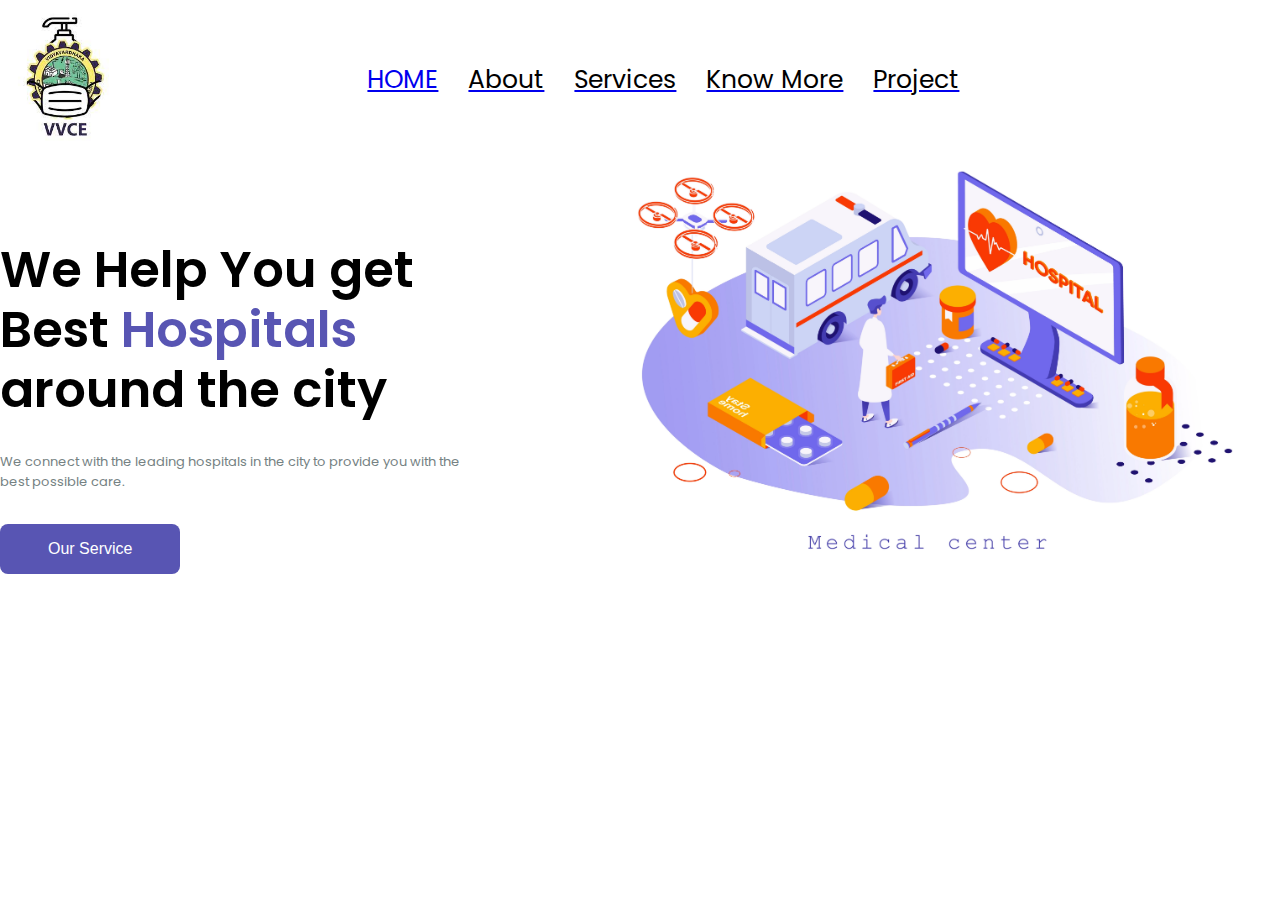
<file: index.html>
<!DOCTYPE html>
<html lang="en">
  <head>
    <meta charset="UTF-8" />
    <meta http-equiv="X-UA-Compatible" content="IE=edge" />
    <meta name="viewport" content="width=device-width, initial-scale=1.0" />
    <!-- stylesheet -->
    <link rel="stylesheet" href="style.css" />
    <!-- Font -->
    <link rel="preconnect" href="https://fonts.googleapis.com" />
    <link rel="preconnect" href="https://fonts.gstatic.com" crossorigin />
    <link
      href="https://fonts.googleapis.com/css2?family=Poppins:wght@200;300;400;500;600;700;800&display=swap"
      rel="stylesheet"
    />
    <title>Web ABA</title>
  </head>
  <body>
    <div class="container">
      <section aria-label="navbar">
        <nav class="navbar-container">
          <div >
            <img src="./assets/logovvce.jpg" alt="brand-logo" />
          </div>
          <div class="grow-list">
            <ul class="list">
              <a href="./index.html">
              <li class="list-item">HOME</a></li>
              </a>
              <a href="./index2.html">
              <li class="list-item">About</li>
            </a>
              <a href="./index1.html">
              <li class="list-item">Services</li>
            </a>
            <a href="http://www.vvce.ac.in">
              <li class="list-item">Know More</li>
            </a>
              <a href="https://github.com/bhuvan2002/Web-ABA">
              <li class="list-item">Project</li>
            </a>
            </ul>
          </div>
          <div class="button-group">
            <a href="./index3.html">
            <button class="btn nav-button">Contact Us</button>
            </a>
          </div>
        </nav>
      </section>
      <!-- Banner -->
      <section aria-label="banner">
        <div class="banner-container">
          <!-- Left text -->
          <div class="left-container">
            <h1 class="heading-text">
              We Help You get Best <span>Hospitals</span> around the city
            </h1>
            <p class="description">
              We connect with the leading hospitals in the city to provide you with the best possible care.
            </p>
            <a href="./index1.html">
            <button class="hero-btn btn">Our Service</button>
          </a>
          </div>
          <!-- Right Text -->
          <div>
            <img src="./assets/illustration.png" alt="illustration" />
          </div>
        </div>
      </section>
    </div>
  </body>
</html>
</file>
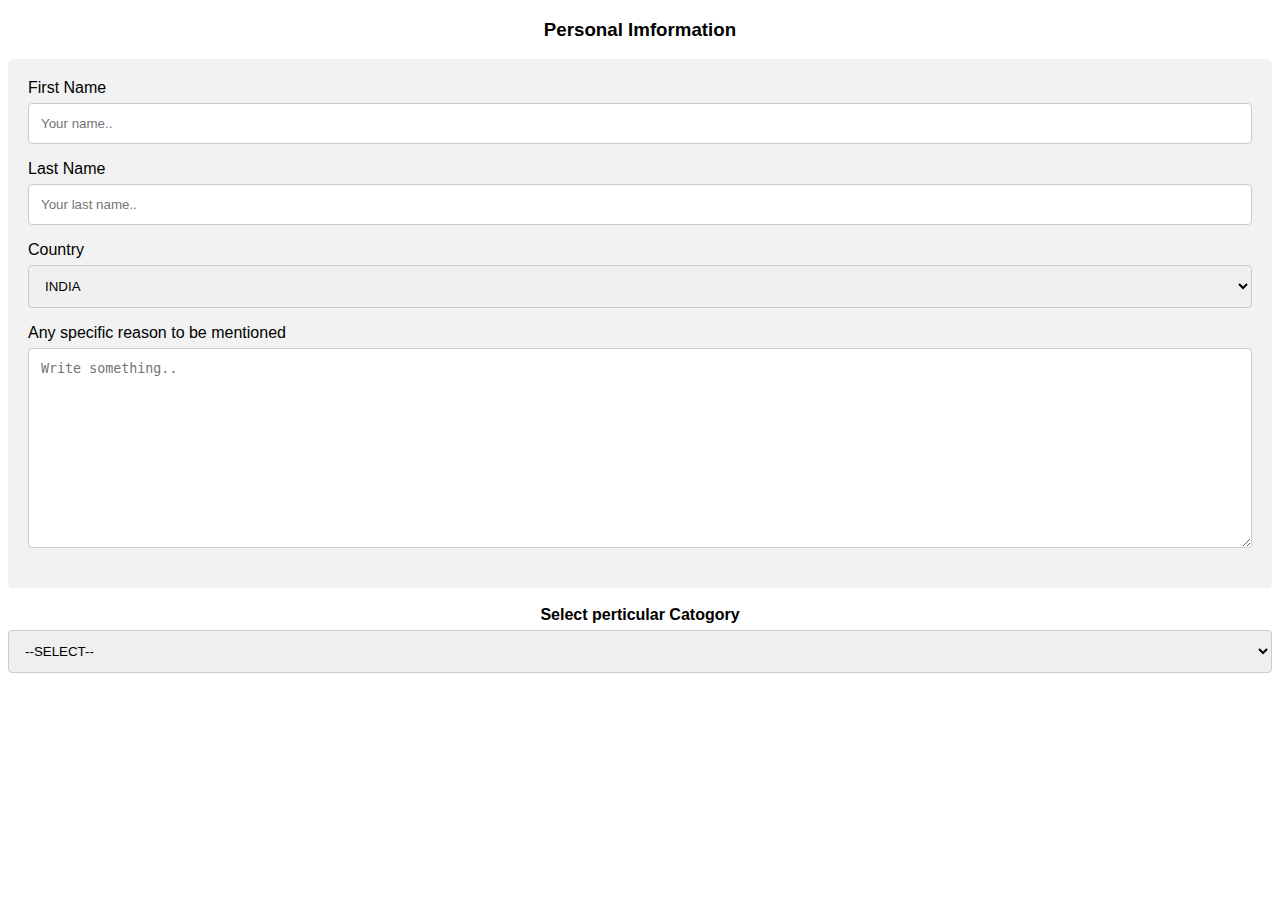
<file: index1.html>
<!DOCTYPE html>
<html >
  <head>
    <title>Services</title>
    <link rel="stylesheet" href="style1.css">
    <style>
   
    </style>
      <script language="javascript">
        function capital()
        {
          var count=document.forms["frm1"].country.value;
          var capital="";

          if (count=="india")
          {
            window.open('https://www.practo.com/mysore/cardiologist', 'newwindow');
          }
          if (count=="china")
          {
            window.open('https://www.practo.com/mysore/dermatologist', 'newwindow');
          }
          if (count=="pakistan")
          {
            window.open('https://www.practo.com/mysore/gastroenterologist', 'newwindow');
          }
          if (count=="bangladesh")
          {
            window.open('https://www.justdial.com/Mysore/Nephrologists/nct-10336578', 'newwindow');
          }
          if (count=="japan")
          {
            window.open('https://www.practo.com/mysore/neurologist', 'newwindow');
          }
          if (count=="america")
          {
            window.open('https://www.practo.com/mysore/gynecologist', 'newwindow');
          }
          if (count=="australia")
          {
            window.open('https://www.justdial.com/Mysore/Ophthalmologists/nct-10343851', 'newwindow');
          }
          if (count=="uganda")
          {
            window.open('https://www.practo.com/mysore/pediatrician', 'newwindow');
          }
          if (count=="plastic")
          {
            window.open('https://www.practo.com/mysore/plastic-surgeon', 'newwindow');
          }
          if (count=="pulmo")
          {
            window.open('https://www.practo.com/mysore/pulmonologist', 'newwindow');
          }
          if (count=="radio")
          {
            window.open('https://www.practo.com/mysore/radiologist', 'newwindow');
          }
          if (count=="uria")
          {
            window.open('https://www.practo.com/mysore/urologist', 'newwindow');
          }
          if (count=="select")
          {
            capital="Please select any country";
          }
          document.getElementById("capt").innerHTML=capital;
        }
        </script>
  </head>
  <body>
    <center>
    <h3>Personal Imformation</h3>
    </center>
<div class="container">
  <form action="/action_page.php">
    <label for="fname">First Name</label>
    <input type="text" id="fname" name="firstname" placeholder="Your name..">

    <label for="lname">Last Name</label>
    <input type="text" id="lname" name="lastname" placeholder="Your last name..">

    <label for="country">Country</label>
    <select id="country" name="country">
      <option value="australia">INDIA</option>
      <option value="canada">Canada</option>
      <option value="usa">USA</option>
      <option value="india">AUSTRALIA</option>
      <option value="uae">UAE</option>
      <option value="dubai">DUBAI</option>
      <option value="china">CHINA</option>
      <option value="russia">RUSSIA</option>
      <option value="japan">JAPAN</option>
    </select>

    <label for="subject">Any specific reason to be mentioned</label>
    <textarea id="subject" name="subject" placeholder="Write something.." style="height:200px"></textarea>
  </form>
</div>

    <form name="frm1">
      <br>
      <center><strong>
        Select perticular Catogory</strong>
        <select name="country" onchange="capital()">
          <option value="select">--SELECT--</option>
          <option value="india">Cardiologists</option>
          <option value="china">Dermatologists</option>
          <option value="pakistan">Gastroenterologists</option>
          <option value="bangladesh">Nephrologists</option>
          <option value="japan">Neurologists</option>
          <option value="america">Gynecologists</option>
          <option value="australia">Ophthalmologists</option>
          <option value="uganda">Pediatricians</option>
          <option value="plastic">Plastic Surgeons</option>
          <option value="pulmo">Pulmonologists</option>
          <option value="radio">Radiologists</option>
          <option value="uria">Urologists</option>
          </select>
        <br><br>
        </center>
        </form>
  </body>
</html>
</file>
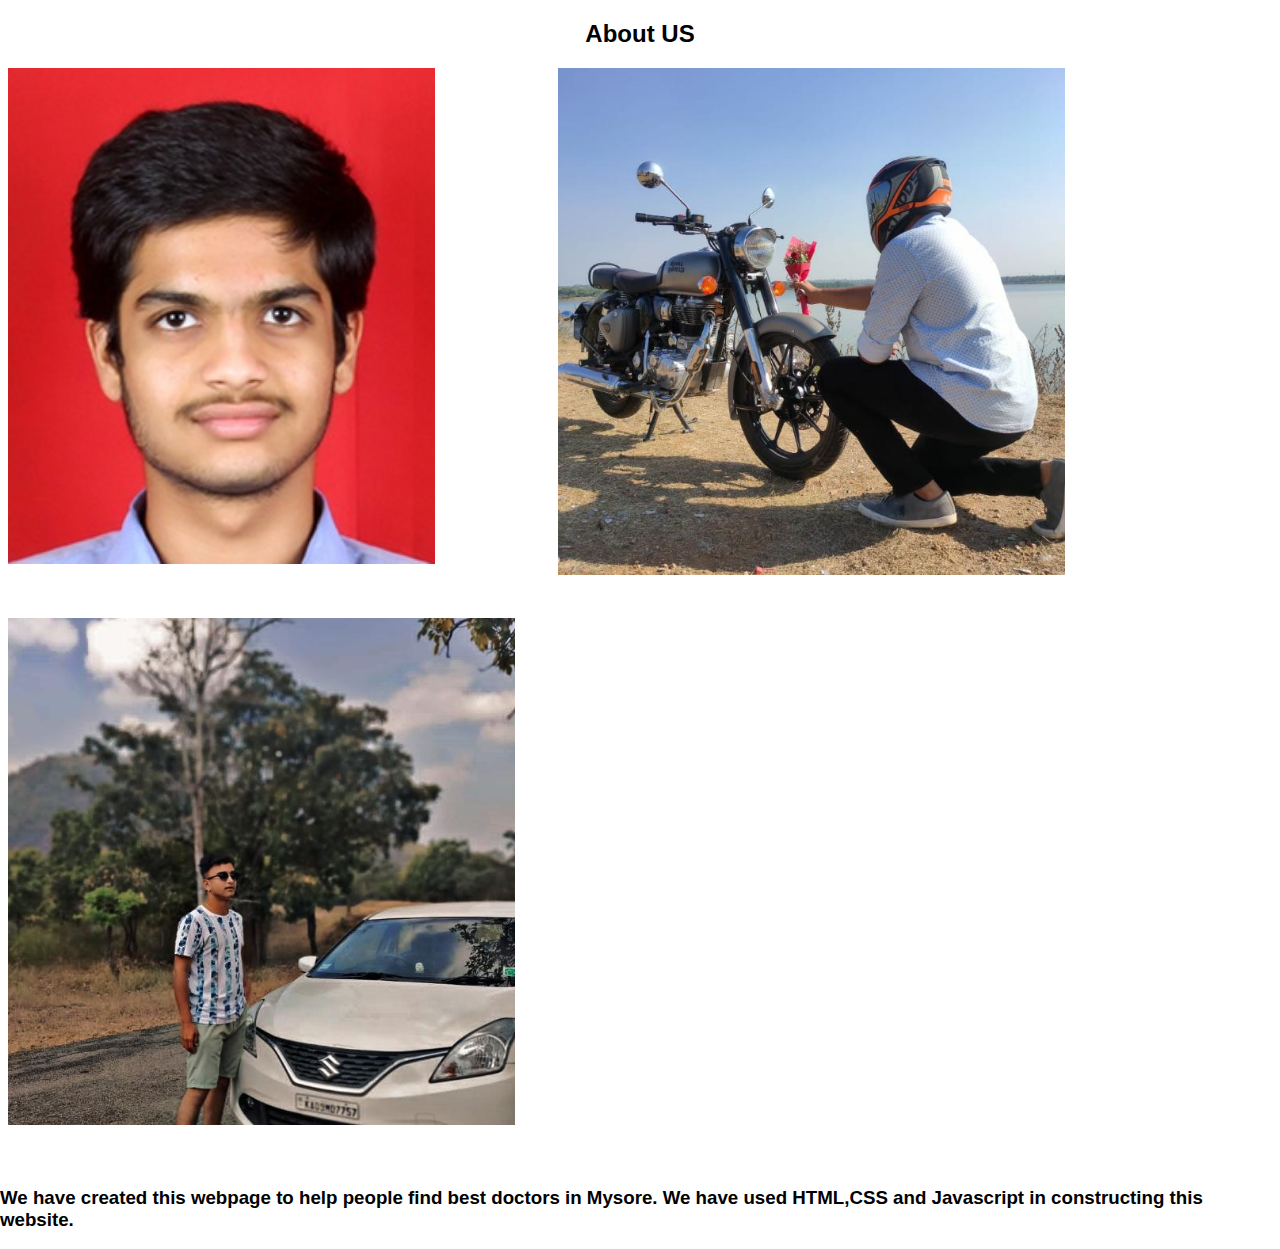
<file: index2.html>
<!DOCTYPE html>
<html>
  <head>
    <title>About us</title>
  </head>
<meta name="viewport" content="width=device-width, initial-scale=1">
<style>
body {
  font-family: Verdana, sans-serif;
  margin: 0;
}

* {
  box-sizing: border-box;
}

.row > .column {
  padding: 0 8px;
  height: 550px;
  width:550px;
}

.row:after {
  content: "";
  display: table;
  clear: both;
}

.column {
  float: left;
  width: 25%
}

/* The Modal (background) */
.modal {
  display: none;
  position: fixed;
  z-index: 1;
  padding-top: 100px;
  left: 0;
  top: 0;
  width: 100%;
  height: 100%;
  overflow: auto;
  background-color: black;
}

/* Modal Content */
.modal-content {
  position: relative;
  background-color: #fefefe;
  margin: auto;
  padding: 0;
  width: 90%;
  max-width: 1200px;
}

/* The Close Button */
.close {
  color: white;
  position: absolute;
  top: 10px;
  right: 25px;
  font-size: 35px;
  font-weight: bold;
}

.close:hover,
.close:focus {
  color: #999;
  text-decoration: none;
  cursor: pointer;
}

.mySlides {
  display: none;
}

.cursor {
  cursor: pointer;
}

/* Next & previous buttons */
.prev,
.next {
  cursor: pointer;
  position: absolute;
  top: 50%;
  width: auto;
  padding: 16px;
  margin-top: -50px;
  color: white;
  font-weight: bold;
  font-size: 20px;
  transition: 0.6s ease;
  border-radius: 0 3px 3px 0;
  user-select: none;
  -webkit-user-select: none;
}

/* Position the "next button" to the right */
.next {
  right: 0;
  border-radius: 3px 0 0 3px;
}

/* On hover, add a black background color with a little bit see-through */
.prev:hover,
.next:hover {
  background-color: rgba(0, 0, 0, 0.8);
}

/* Number text (1/3 etc) */
.numbertext {
  color: #f2f2f2;
  font-size: 12px;
  padding: 8px 12px;
  position: absolute;
  top: 0;
}

img {
  margin-bottom: -4px;
}

.caption-container {
  text-align: center;
  background-color: black;
  padding: 2px 16px;
  color: white;
}

.demo {
  opacity: 0.6;
}

.active,
.demo:hover {
  opacity: 1;
}

img.hover-shadow {
  transition: 0.3s;
}

.hover-shadow:hover {
  box-shadow: 0 4px 8px 0 rgba(0, 0, 0, 0.2), 0 6px 20px 0 rgba(0, 0, 0, 0.19);
}
</style>
<body>

<h2 style="text-align:center">About US</h2>

<div class="row">
  <div class="column">
    <img src="./assets/bhuvan.jpg" style="width:80%" onclick="openModal();currentSlide(1)" class="hover-shadow cursor">
  </div>
  <div class="column">
    <img src="./assets/yashwanth.jpg" style="width:95%" onclick="openModal();currentSlide(2)" class="hover-shadow cursor">
  </div>
  <div class="column">
    <img src="./assets/dhanush.jpg" style="width:95%" onclick="openModal();currentSlide(3)" class="hover-shadow cursor">
  </div>
  </div>
</div>

<div id="myModal" class="modal">
  <span class="close cursor" onclick="closeModal()">&times;</span>
  <div class="modal-content">

    <div class="mySlides">
      <div class="numbertext">1 / 3</div>
      <img src="./assets/bhuvan.jpg" style="width:100%">
    </div>

    <div class="mySlides">
      <div class="numbertext">2 / 3</div>
      <img src="./assets/yashwanth.jpg" style="width:100%">
    </div>

    <div class="mySlides">
      <div class="numbertext">3 / 3</div>
      <img src="./assets/dhanush.jpg" style="width:100%">
    </div>

    
    <a class="prev" onclick="plusSlides(-1)">&#10094;</a>
    <a class="next" onclick="plusSlides(1)">&#10095;</a>

    <div class="caption-container">
      <p id="caption"></p>
    </div>


    <div class="column">
      <img class="demo cursor" src="./assets/bhuvan.jpg" style="width:100%" onclick="currentSlide(1)" alt="Bhuvan U Kadlas">
    </div>
    <div class="column">
      <img class="demo cursor" src="./assets/yashwanth.jpg" style="width:100%" onclick="currentSlide(2)" alt="yashwanth">
    </div>
    <div class="column">
      <img class="demo cursor" src="./assets/dhanush.jpg" style="width:100%" onclick="currentSlide(3)" alt="Dhanush Rao">
    </div>
    </div>
  </div>
</div>

<h3>We have created this webpage to help people find best doctors in Mysore. We have used <strong>HTML,CSS and Javascript</strong> in constructing this website.</h3>

<script>
function openModal() {
  document.getElementById("myModal").style.display = "block";
}

function closeModal() {
  document.getElementById("myModal").style.display = "none";
}

var slideIndex = 1;
showSlides(slideIndex);

function plusSlides(n) {
  showSlides(slideIndex += n);
}

function currentSlide(n) {
  showSlides(slideIndex = n);
}

function showSlides(n) {
  var i;
  var slides = document.getElementsByClassName("mySlides");
  var dots = document.getElementsByClassName("demo");
  var captionText = document.getElementById("caption");
  if (n > slides.length) {slideIndex = 1}
  if (n < 1) {slideIndex = slides.length}
  for (i = 0; i < slides.length; i++) {
      slides[i].style.display = "none";
  }
  for (i = 0; i < dots.length; i++) {
      dots[i].className = dots[i].className.replace(" active", "");
  }
  slides[slideIndex-1].style.display = "block";
  dots[slideIndex-1].className += " active";
  captionText.innerHTML = dots[slideIndex-1].alt;
}
</script>
    
</body>
</html>
</file>
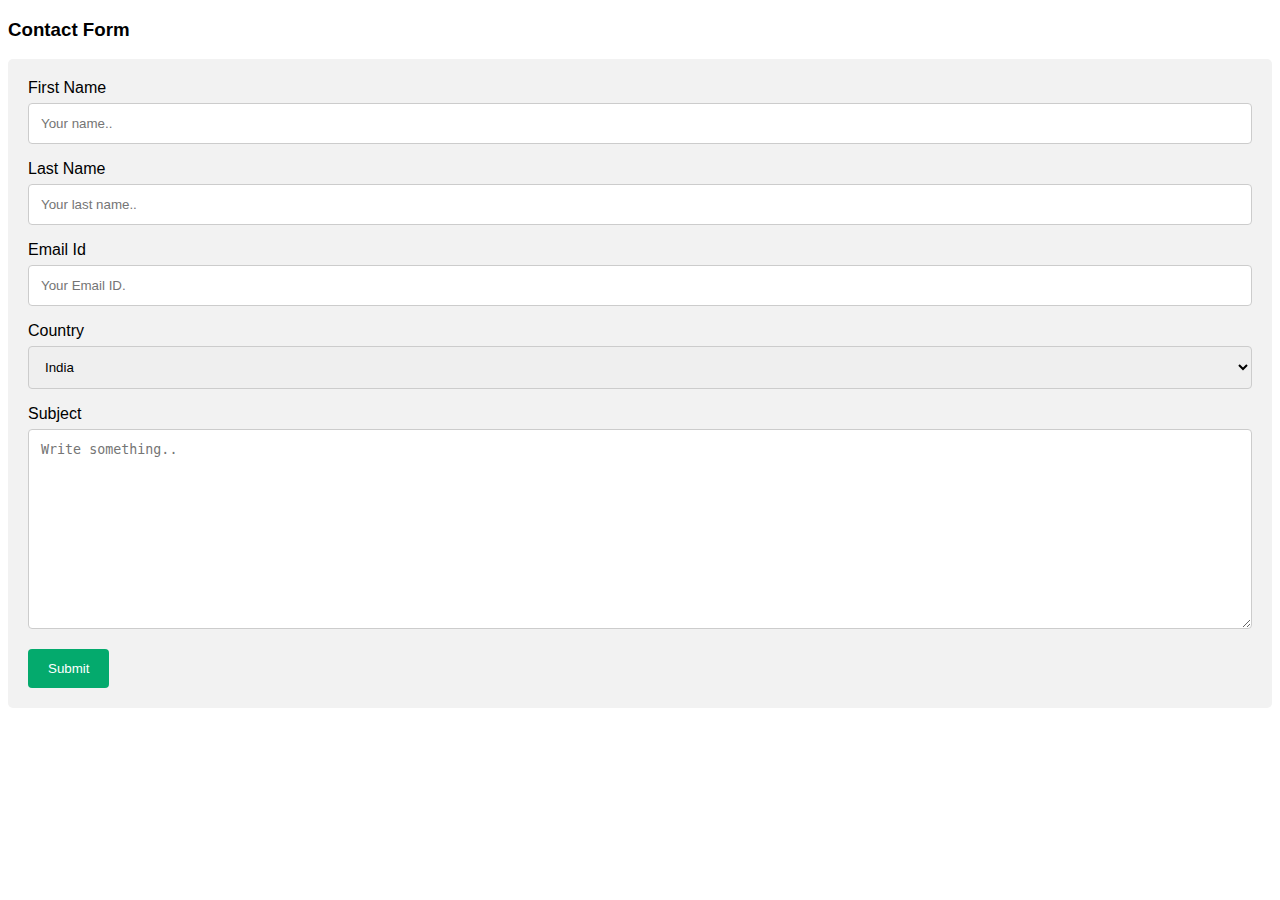
<file: index3.html>
<!DOCTYPE html>
<html>
<head>
  <title>Contact US</title>
<meta name="viewport" content="width=device-width, initial-scale=1">
<style>
body {font-family: Arial, Helvetica, sans-serif;}
* {box-sizing: border-box;}

input[type=text], select, textarea {
  width: 100%;
  padding: 12px;
  border: 1px solid #ccc;
  border-radius: 4px;
  box-sizing: border-box;
  margin-top: 6px;
  margin-bottom: 16px;
  resize: vertical;
}

input[type=submit] {
  background-color: #04AA6D;
  color: white;
  padding: 12px 20px;
  border: none;
  border-radius: 4px;
  cursor: pointer;
}

input[type=submit]:hover {
  background-color: #45a049;
}

.container {
  border-radius: 5px;
  background-color: #f2f2f2;
  padding: 20px;
}
</style>
</head>
<body>

<h3>Contact Form</h3>

<div class="container">
  <form action="/action_page.php">
    <label for="fname">First Name</label>
    <input type="text" id="fname" name="firstname" placeholder="Your name..">

    <label for="lname">Last Name</label>
    <input type="text" id="lname" name="lastname" placeholder="Your last name..">
    <label for="lname">Email Id</label>
    <input type="text" id="lname" name="lastname" placeholder="Your Email ID.">
    <label for="country">Country</label>
    <select id="country" name="country">
      <option value="australia">India</option>
    </select>

    <label for="subject">Subject</label>
    <textarea id="subject" name="subject" placeholder="Write something.." style="height:200px"></textarea>

    <input type="submit" value="Submit">
  </form>
</div>

</body>
</html>
</file>
<file: style.css>
*{
    box-sizing: border-box;
    padding: 0;
    margin: 0;
}

body{
    font-family: 'Poppins', sans-serif;
}
section {
    width: 100rem;
    margin: auto;
}

/* Navbar */

.navbar-container {
    display: flex;
    align-items: center;
    justify-content: space-between;
    height: 10rem;
}

[alt="brand-logo"]{
    height: 8rem;
    padding-right: 90%;
}

.grow-list{
   flex-grow: 1;
}

.list{
    display: flex;
    list-style: none;
    align-items: center;
    justify-content: flex-start;
    padding-left: 15rem;
    font-size: 25px;
    color: #CAD5E2;
}

.list-item {
    margin-right: 30px;
    text-decoration: none;
}

.list-item:nth-child(1){
    color: #000;
}

.btn{
    background-color: #5855b3 ;
    font-size: 15px;
    border: none;
    color: #fff;
    border-radius: 8px;
}

.nav-button{
    padding: 10px 20px;
}

/* Hero Section */

.banner-container{
    display: flex;

}
.banner-container div img{
    position: absolute;
    top: 8rem;
    right: 0;
    width: 700px;
    
}

.banner-container{
    width: 30%;
    margin-top: 5rem;
}

.heading-text{
    font-size: 50px;
    line-height: 1.2;
    font-weight: 600;
}

.heading-text span{
    color: #5855b3;
}

.description{
    font-size: 13px;
    color: #758283;
    margin: 2rem 0;
}

.hero-btn{
    padding: 1rem 3rem;
    font-size: 1rem;
}
</file>
<file: style1.css>
body {font-family: Arial, Helvetica, sans-serif;}
* {box-sizing: border-box;}

p{
    color:red;
    font-family:'Courier New', Courier, monospace;
    font-weight:bold;
    font-size:50px;
  }
  
input[type=text], select, textarea {
  width: 100%;
  padding: 12px;
  border: 1px solid #ccc;
  border-radius: 4px;
  box-sizing: border-box;
  margin-top: 6px;
  margin-bottom: 16px;
  resize: vertical;
}

input[type=submit] {
  background-color: #04AA6D;
  color: white;
  padding: 12px 20px;
  border: none;
  border-radius: 4px;
  cursor: pointer;
}

input[type=submit]:hover {
  background-color: #45a049;
}

.container {
  border-radius: 5px;
  background-color: #f2f2f2;
  padding: 20px;
}
</file>
